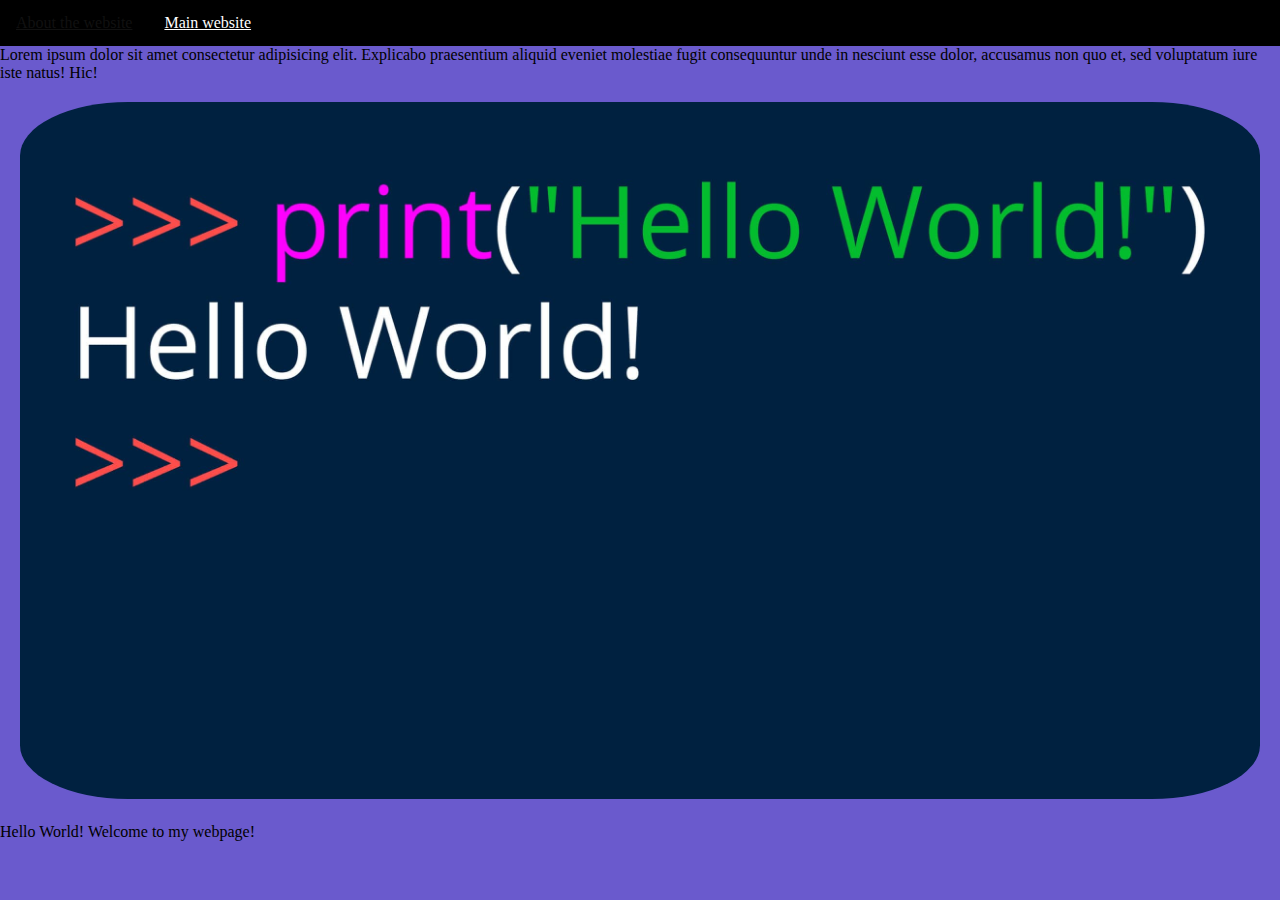
<file: index.html>
<!DOCTYPE html>
<html lang="en">
<head>
    <meta charset="UTF-8">
    <meta http-equiv="X-UA-Compatible" content="IE=edge">
    <meta name="viewport" content="width=device-width, initial-scale=1.0">
    <link rel="stylesheet" href="./resources/css/style.css">
    <title>Document</title>
</head>
<body>
    <header>
        <nav >
            <ul>
                <li><a href="about.html">About the website</a></li>
                <li><a href="index.html"> Main website</a></li>
            </ul>
         </nav>
    </header>
    <section>
        <p>Lorem ipsum dolor sit amet consectetur adipisicing elit. Explicabo praesentium aliquid eveniet molestiae fugit consequuntur unde in nesciunt esse dolor, accusamus non quo et, sed voluptatum iure iste natus! Hic!</p>
    </section>
    <figure>
        <img src="./resources/images/hello-world.jpeg" alt="hello-world">
        <figcaption>Hello World! Welcome to my webpage!</figcaption>
    </figure>

    
</body>
</html>
</file>
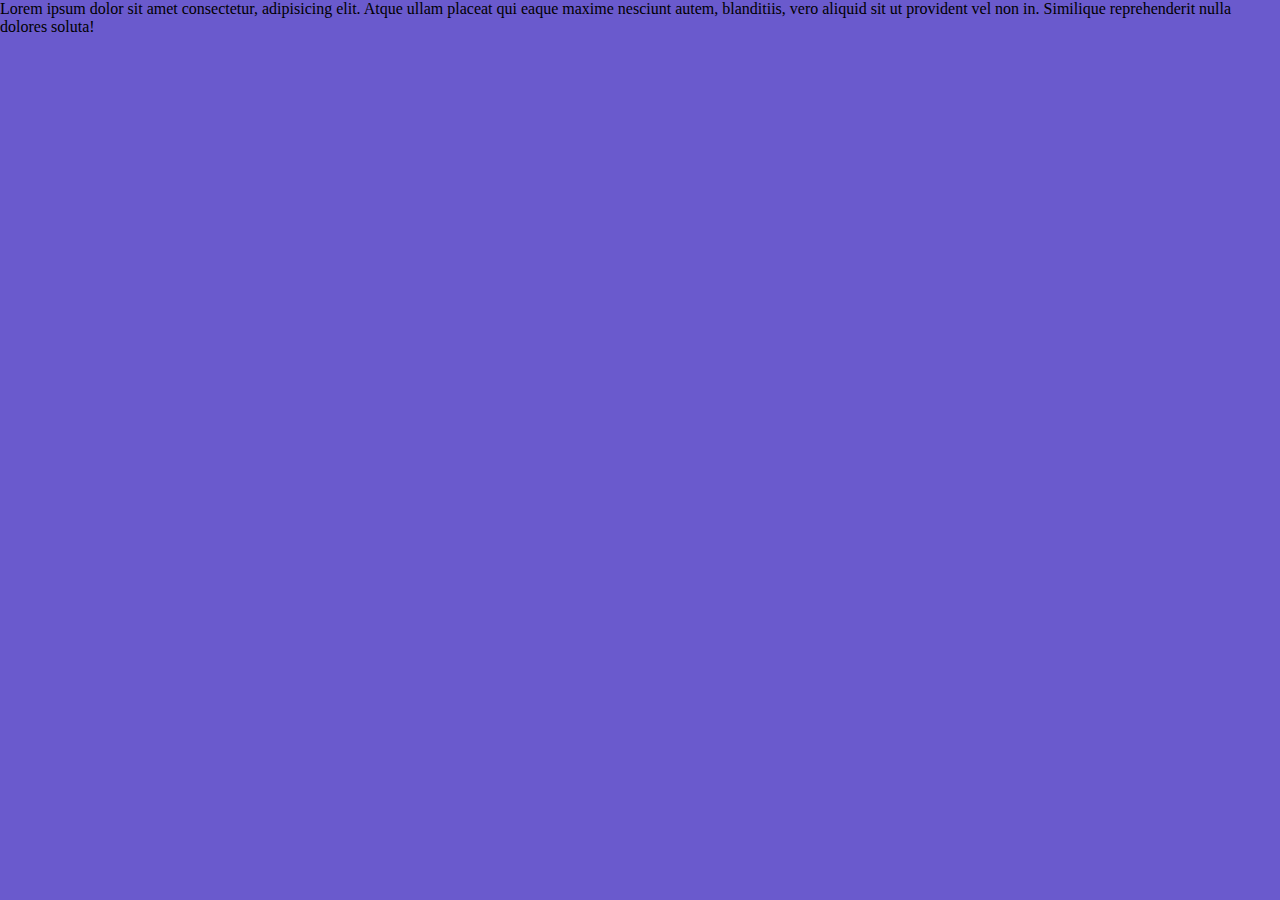
<file: about.html>
<!DOCTYPE html>
<html lang="en">
<head>
    <meta charset="UTF-8">
    <meta http-equiv="X-UA-Compatible" content="IE=edge">
    <meta name="viewport" content="width=device-width, initial-scale=1.0">
    <link rel="stylesheet" href="./resources/css/style.css">
    <title>About Website</title>
</head>
<body>
    <p>Lorem ipsum dolor sit amet consectetur, adipisicing elit. Atque ullam placeat qui eaque maxime nesciunt autem, blanditiis, vero aliquid sit ut provident vel non in. Similique reprehenderit nulla dolores soluta!</p>
</body>
</html>
</file>
<file: resources/css/style.css>
*{
    box-sizing: border-box;
    margin:0;
    padding: 0;
}
body{
    background-color: slateblue;
}
ul {
    overflow: hidden;
    background-color: black;
    list-style-type: none;

}

li {
    float: left;

}

li a{
    display: block;
    color:white;
    text-align: center;
    padding: 14px 16px;
}

li a:hover{
    color: #111;
}

img {
    max-width:100%;
    height:auto;
    border-radius: 10%;
    padding: 20px;
}
</file>
